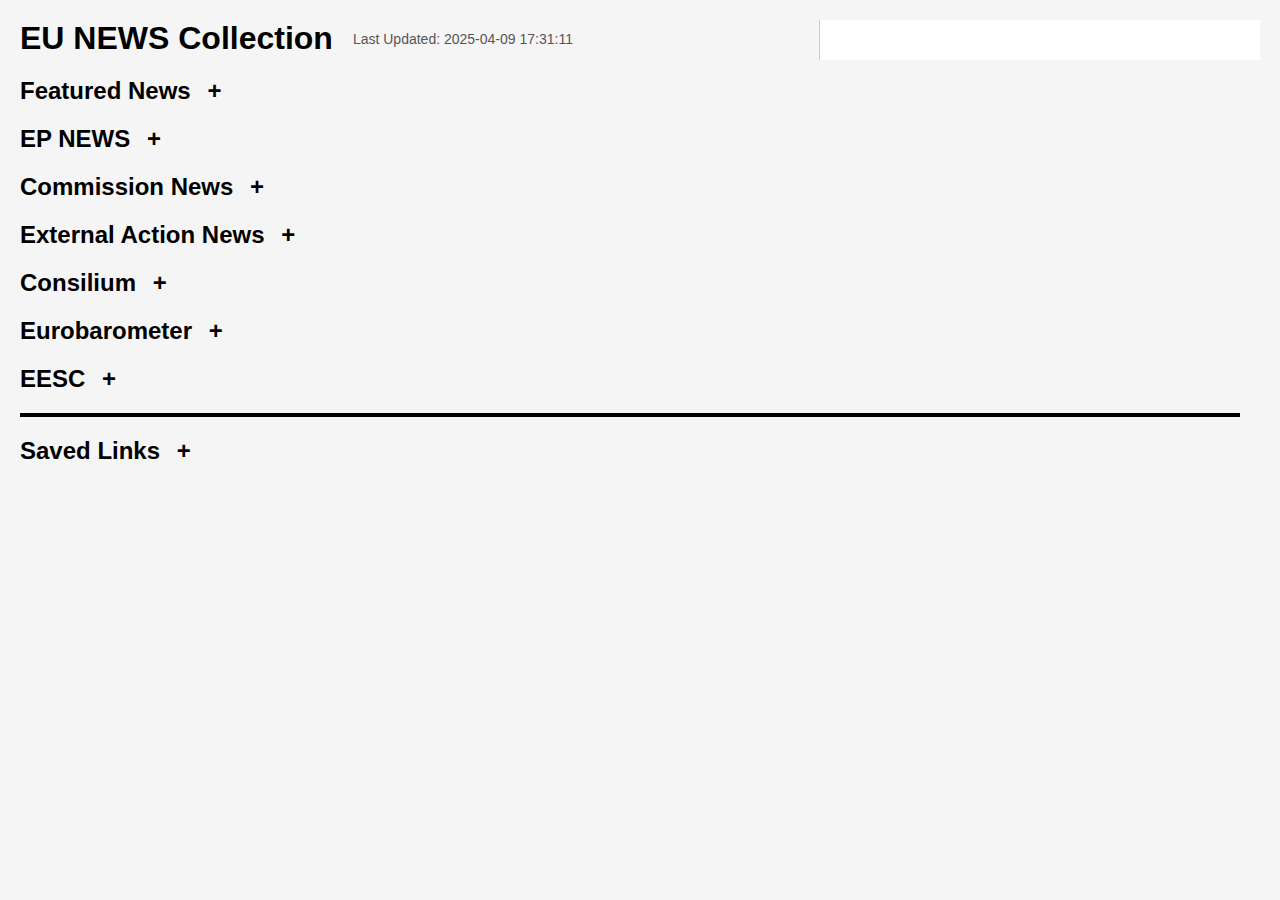
<file: index.html>
<!DOCTYPE html>
<html lang="en">
<head>
    <meta charset="UTF-8">
    <meta name="viewport" content="width=device-width, initial-scale=1.0">
    <title>EU NEWS Collection</title>
    <link rel="stylesheet" href="styles.css">
</head>
<body>

<header>
    <div class="header-content">
        <h1>EU NEWS Collection</h1> 
        <span id="last-updated-date"></span> <!-- Last Updated -->
    </div>
</header>

<div class="main-content">
    <div class="news-container">
        <div class="news-section">
            <h2>
                Featured News 
                <span class="toggle-sign" role="button" aria-expanded="false" data-visible="false">+</span>
            </h2>
            <div id="featured-news-list" class="news-list" style="display: none;">
                <!-- Featured News items will be inserted here -->
            </div>
        </div>

        <div class="news-section">
            <h2>
                EP NEWS 
                <span class="toggle-sign" role="button" aria-expanded="false" data-visible="false">+</span>
            </h2>
            <div id="ep-news-list" class="news-list" style="display: none;">
                <!-- EP News items will be inserted here -->
            </div>
        </div>

        <div class="news-section">
            <h2>
                Commission News 
                <span class="toggle-sign" role="button" aria-expanded="false" data-visible="false">+</span>
            </h2>
            <div id="commission-news-list" class="news-list" style="display: none;">
                <!-- Commission News items will be inserted here -->
            </div>
        </div>

        <div class="news-section">
            <h2>
                External Action News 
                <span class="toggle-sign" role="button" aria-expanded="false" data-visible="false">+</span>
            </h2>
            <div id="external-action-news-list" class="news-list" style="display: none;">
                <!-- External Action News items will be inserted here -->
            </div>
        </div>

        <div class="news-section">
            <h2>
                Consilium 
                <span class="toggle-sign" role="button" aria-expanded="false" data-visible="false">+</span>
            </h2>
            <div id="consilium-news-list" class="news-list" style="display: none;">
                <!-- Consilium News items will be inserted here -->
            </div>
        </div>

        <div class="news-section">
            <h2>
                Eurobarometer
                <span class="toggle-sign" role="button" aria-expanded="false" data-visible="false">+</span>
            </h2>
            <div id="eurobarometer-news-list" class="news-list" style="display: none;">
                <!-- Eurobarometer News items will be inserted here -->
            </div>
        </div>

        <div class="news-section">
            <h2>
                EESC
                <span class="toggle-sign" role="button" aria-expanded="false" data-visible="false">+</span>
            </h2>
            <div id="eesc-news-list" class="news-list" style="display: none;">
                <!-- EESC News items will be inserted here -->
            </div>
        </div>

        <hr class="separator"> <!-- Add the separator here -->

        <!-- New Saved Links section -->
        <div class="news-section">
            <h2>
                Saved Links 
                <span class="toggle-sign" role="button" aria-expanded="false" data-visible="false">+</span>
            </h2>
            <div id="saved-links-list" class="news-list" style="display: none;">
                <!-- Saved Links items will be inserted here -->
            </div>
        </div>
    </div>
</div>

<div class="disqus-container">
    <div id="disqus_thread"></div>
    <script>
        var disqus_config = function () {
            this.page.url = 'https://tnsi02.github.io/EuNEWSCollection.io/'; // Your page's canonical URL
            this.page.identifier = 'eu-news-collection'; // Unique identifier for the page
        };
        (function() { // DON'T EDIT BELOW THIS LINE
            var d = document, s = d.createElement('script');
            s.src = 'https://https-tnsi02-github-io-eunewscollection-io.disqus.com/embed.js';
            s.setAttribute('data-timestamp', +new Date());
            (d.head || d.body).appendChild(s);
        })();
    </script>
    <noscript>Please enable JavaScript to view the <a href="https://disqus.com/?ref_noscript">comments powered by Disqus.</a></noscript>
    <script id="dsq-count-scr" src="https://https-tnsi02-github-io-eunewscollection-io.disqus.com/count.js" async></script>
</div>

<script src="script.js"></script>
</body>
</html>
</file>
<file: styles.css>
body {
    font-family: Arial, sans-serif;
    margin: 0;
    padding: 20px;
    background-color: #f5f5f5;
}

header {
    text-align: left; /* Align title to the left */
    margin-bottom: 20px; /* Reduce margin for better positioning */
    position: relative; /* Set position to relative for children */
}

.header-content {
    display: flex; /* Use flexbox to align items horizontally */
    justify-content: flex-start; /* Align items to the left */
    align-items: center; /* Center items vertically */
}

h1 {
    margin: 0; /* Remove default margin */
}

#last-updated-date {
    margin-left: 20px; /* Space between title and last updated text */
    font-size: 14px; /* Adjust font size */
    color: #555; /* Change color for distinction */
}

.main-content {
    display: flex; /* Use flexbox to arrange items */
    flex-wrap: wrap; /* Ensure proper wrapping on smaller screens */
}

.news-container {
    flex: 1; /* Allow this section to grow */
    margin-right: 20px; /* Space between news sections and Disqus */
}

.news-section {
    margin-bottom: 20px; /* Add spacing between sections */
}

.news-section h2 {
    margin-top: 0; /* Remove margin at the top for the section headers */
    cursor: pointer; /* Indicate that the header is clickable */
    transition: color 0.3s ease; /* Smooth transition for hover effect */
}

.news-section h2:hover {
    color: #4183c4; /* Change color on hover */
}

.news-list {
    display: none; /* Initially hide the news list */
    margin-top: 10px; /* Space between the section header and news list */
    padding: 10px; /* Padding for the news list */
    border-radius: 5px; /* Rounded corners */
}

/* Style for each article */
article {
    margin-bottom: 15px; /* Space between articles */
    padding: 10px; /* Inner padding for each article */
    background-color: #fff; /* White background for articles */
    border: 1px solid #ddd; /* Light border around articles */
    border-radius: 4px; /* Rounded corners for articles */
    transition: background-color 0.3s; /* Smooth background color transition */
    max-width: calc(75% - 20px); /* Set a max width for articles to break text sooner */
    overflow-wrap: break-word; /* Ensure long words break */
    box-sizing: border-box; /* Include padding and border in width calculation */
    display: flex; /* Use flexbox to control the layout */
    justify-content: space-between; /* Space out title and buttons */
}

/* Ensure the title has a flex-grow to fill space */
article a {
    color: #333; /* Dark gray color for text */
    text-decoration: none; /* Remove underline */
    flex-grow: 1; /* Allow title to take available space */
    margin-right: 10px; /* Add margin between title and buttons */
}

article a:hover {
    text-decoration: underline; /* Underline on hover */
    color: #4183c4; /* Change color on link hover */
}

/* Style for buttons */
.summarize-button, .save-button {
    margin-left: 5px; /* Space between buttons */
    padding: 5px 10px; /* Padding for buttons */
    background-color: #4183c4; /* Button background color */
    color: white; /* Button text color */
    border: none; /* No border */
    border-radius: 3px; /* Rounded corners */
    cursor: pointer; /* Change cursor to pointer */
}

.summarize-button:hover, .save-button:hover {
    background-color: #357abd; /* Darker shade on hover */
}

/* Hover effect for articles */
article:hover {
    background-color: #f0f0f0; /* Light gray background on hover */
}

.toggle-sign {
    cursor: pointer; /* Change cursor to pointer to indicate it's clickable */
    margin-left: 10px; /* Space between the header and the sign */
    font-weight: bold; /* Make the sign stand out */
}

.disqus-container {
    position: fixed; /* Fix position relative to the viewport */
    top: 20px; /* Adjust the distance from the top of the page */
    right: 20px; /* Adjust the distance from the right of the page */
    width: 400px; /* Set a fixed width */
    height: auto; /* Adjust height for content */
    padding: 20px; /* Add padding */
    border-left: 1px solid #ccc; /* Optional: Add a border for separation */
    background-color: white; /* Optional: Give it a background color */
    z-index: 1000; /* Optional: Bring it to the front of other content */
}

/* Media query for responsiveness */
@media (max-width: 768px) {
    .main-content {
        flex-direction: column; /* Stack elements vertically on smaller screens */
    }

    .disqus-container {
        width: 100%; /* Make Disqus section full width on small screens */
        margin-top: 30px; /* Add spacing at the top */
    }

    header {
        text-align: center; /* Center the header on small screens */
    }

    #last-updated-date {
        margin-left: 0; /* Remove left margin for small screens */
        text-align: center; /* Center the last updated text */
    }
}

/* Styles for the new "important" checkbox with red background */
.important-check {
    width: 13px; /* Adjust to match regular checkbox size */
    height: 13px; /* Adjust to match regular checkbox size */
    appearance: none;
    border: 2px solid red; /* Red border when unchecked */
    background-color: transparent; /* Transparent background when unchecked */
    cursor: pointer; /* Pointer cursor for interaction */
    border-radius: 3px; /* Slightly rounded corners */
    margin-right: 5px; /* Adjust space between checkboxes */
    vertical-align: middle; /* Align it properly with the text */
    margin-top: 2px; /* Adjust position to move it slightly down */
}

/* When the checkbox is checked, change the background color */
.important-check:checked {
    background-color: red; /* Red background when checked */
}

/* Regular checkbox styles for the existing checkbox */
.news-read-checkbox {
    margin-left: 5px; /* Adjust space between checkboxes */
    vertical-align: middle; /* Align it properly with the "important" checkbox */
}

.separator {
    border: 2px solid #000; /* Change the number to adjust thickness; color can also be changed */
    margin: 20px 0; /* Optional: Adds space above and below the line */
}
</file>
